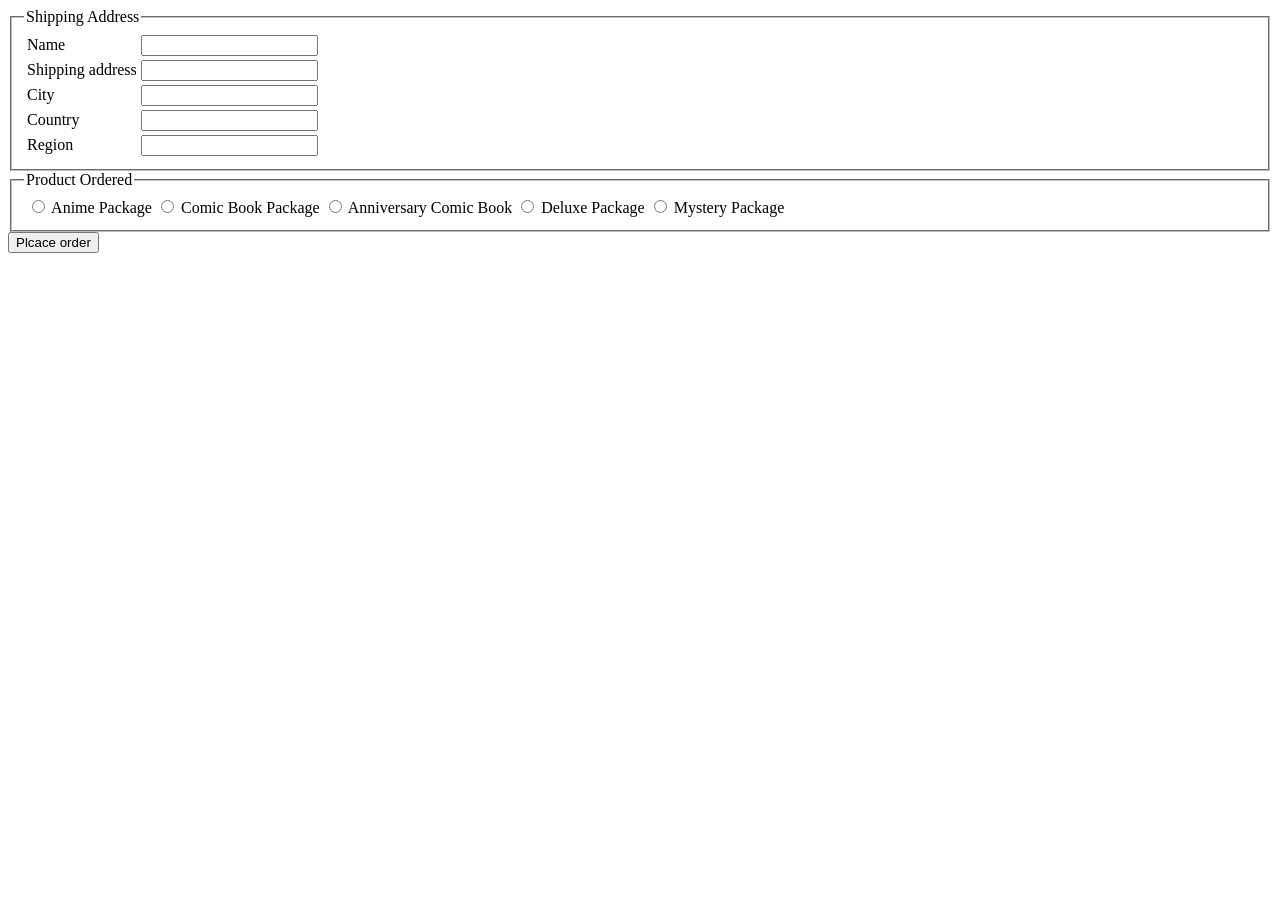
<file: templates/orderform-simple.html>
<html>


<body>


<form action="http://127.0.0.1:5055/order/insert" method="post" id="placeOrderForm" name="placeOrderForm">

<fieldset>

    <legend>Shipping Address</legend>

<table>
    <tr>
        <td>Name</td>
        <td><input type="text" id="customerName" name="customerName"/> </td>
    </tr>
    <tr>
        <td>Shipping address</td>
        <td><input type="text" id="shippingAddress" name="shippingAddress"/></td>
    </tr>
    <tr>
        <td>City</td>
        <td><input type="text" id="city" name="city" /></td> 
    </tr>
    <tr>
        <td>Country</td>
        <td><input type="text" id="country" name="country" /></td>
    </tr>
    <tr>
        <td>Region</td>
        <td><input type="text" id="region" name="region" /></td>
    </tr>
    <!--
    <tr>
        <td></td>
        <td><input type="text" id="" name="" /></td>
    </tr>
    -->

</table>

</fieldset>

<fieldset>
    <legend>Product Ordered</legend>
    <table>
        <tr>
            <td><input type="radio" name="productOrdered" value="1" /> Anime Package</td>
            <td><input type="radio" name="productOrdered" value="2" /> Comic Book Package</td>
            <td><input type="radio" name="productOrdered" value="3" /> Anniversary Comic Book</td>
            <td><input type="radio" name="productOrdered" value="4" /> Deluxe Package</td>
            <td><input type="radio" name="productOrdered" value="5" /> Mystery Package</td>
        </tr>
    </table>
</fieldset>

<input type="submit" value="Plcace order" />

</form>

</body>
</html>
</file>
